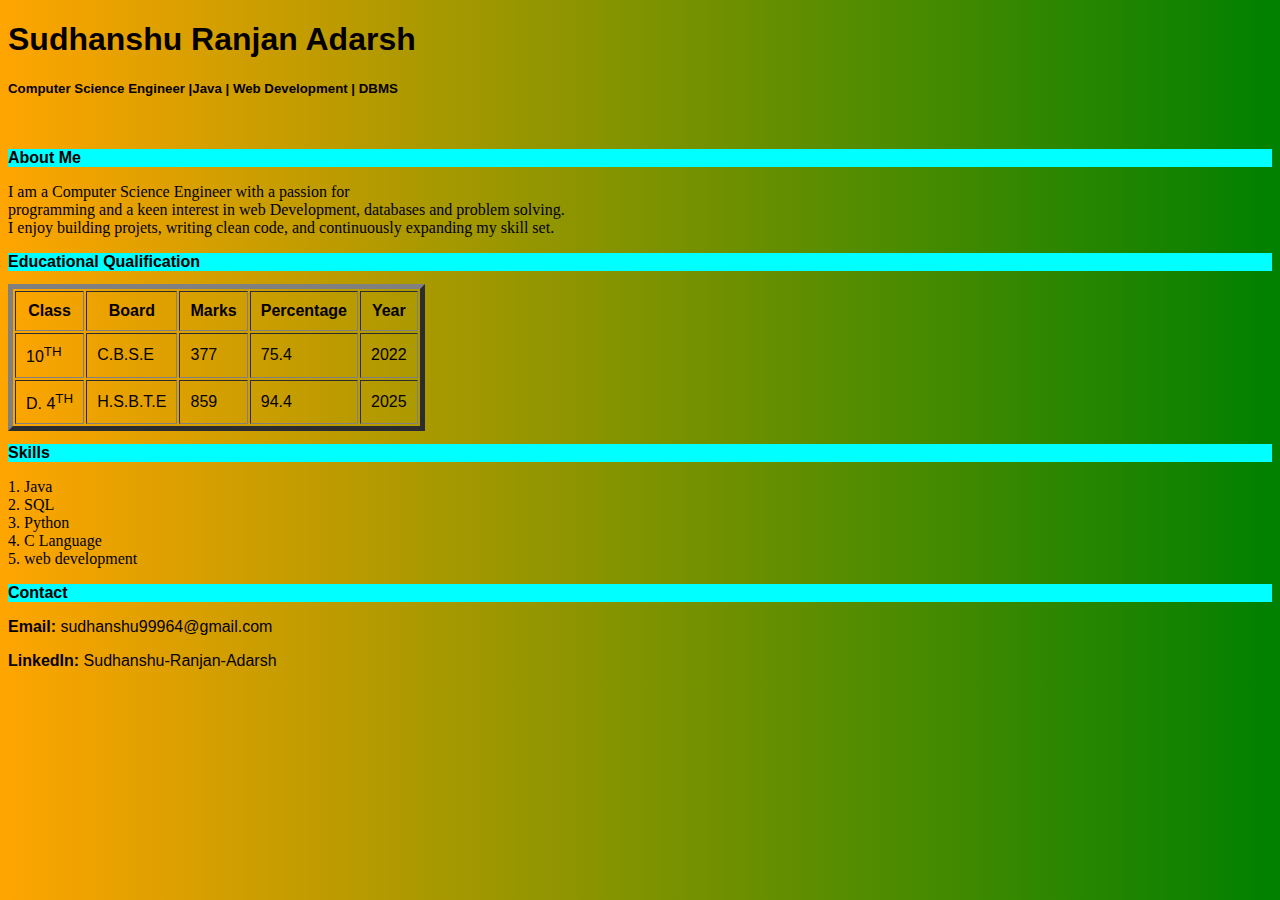
<file: index.html>
<!DOCTYPE html>
<html lang="en">
<head>
    <meta charset="UTF-8">
    <meta name="viewport" content="width=device-width, initial-scale=1.0">
    <title>Webpage</title>
    <link rel="stylesheet" href="webpage.css">
</head>
<body bgcolor="#FFD580" text="50" text-align="centre" >
    <centre><h1><b>Sudhanshu Ranjan Adarsh</b></h1><h5>Computer Science Engineer
        |Java | Web Development | DBMS
    </h5></centre><br>
    <b><h2>About Me</h2></b>
    <p>I am a Computer Science Engineer with a passion for<br> programming and a keen interest in 
        web Development, databases and problem solving.<br>I enjoy building projets, writing clean 
        code, and continuously expanding my skill set.<br>
    </p>
    <b><h2>Educational Qualification</h2></b>
    <table border-color="#FFD580"  border="5" cellpadding="10"  >
        <tr >
            <th>Class</th>
            <th>Board</th>
            <th>Marks</th>
            <th>Percentage</th>
            <th>Year</th>
        </tr>
        <tr>
            <td>10<sup>TH</sup></td>
            <td>C.B.S.E</td>
            <td>377</td>
            <td>75.4</td>
            <td>2022</td>
        </tr>
        <tr>
            <td>D. 4<sup>TH</sup></td>
            <td>H.S.B.T.E</td>
            <td>859</td>
            <td>94.4</td>
            <td>2025</td>
        </tr>
    </table>
    <b><h2>Skills</h2></b>
    <p>1. Java <br>2. SQL <br>3. Python<br>4. C Language<br>5. web development</p>
    <h2><b>Contact</b></h2> 
    <dl><dt><b>Email:</b> sudhanshu99964@gmail.com</dt></dl>
     <dl><dt><b>LinkedIn:</b> Sudhanshu-Ranjan-Adarsh</dt></dl>
</body>

</html>
</file>
<file: webpage.css>
body {
    
    font-family: Arial, Helvetica, sans-serif;
    table-layout: fixed;
    border: 20px;
    background: linear-gradient(to right, orange, green);
    
}


p{
    color: black;
    font-family: 'Times New Roman', Times, serif;
}
h2{
    color: black;
    font-size: medium;
    font-weight: 100px;
    background-color: aqua;

table {
    text-align: center;
}

th {
    text-align: center;
    font-size: 20px;
    font-family: 'Times New Roman', Times, serif;
    font-weight: 300px;
}
td{
    font-size: 30px;
    font-family: 'Times New Roman', Times, serif;
    font-style: normal;

}
</file>
